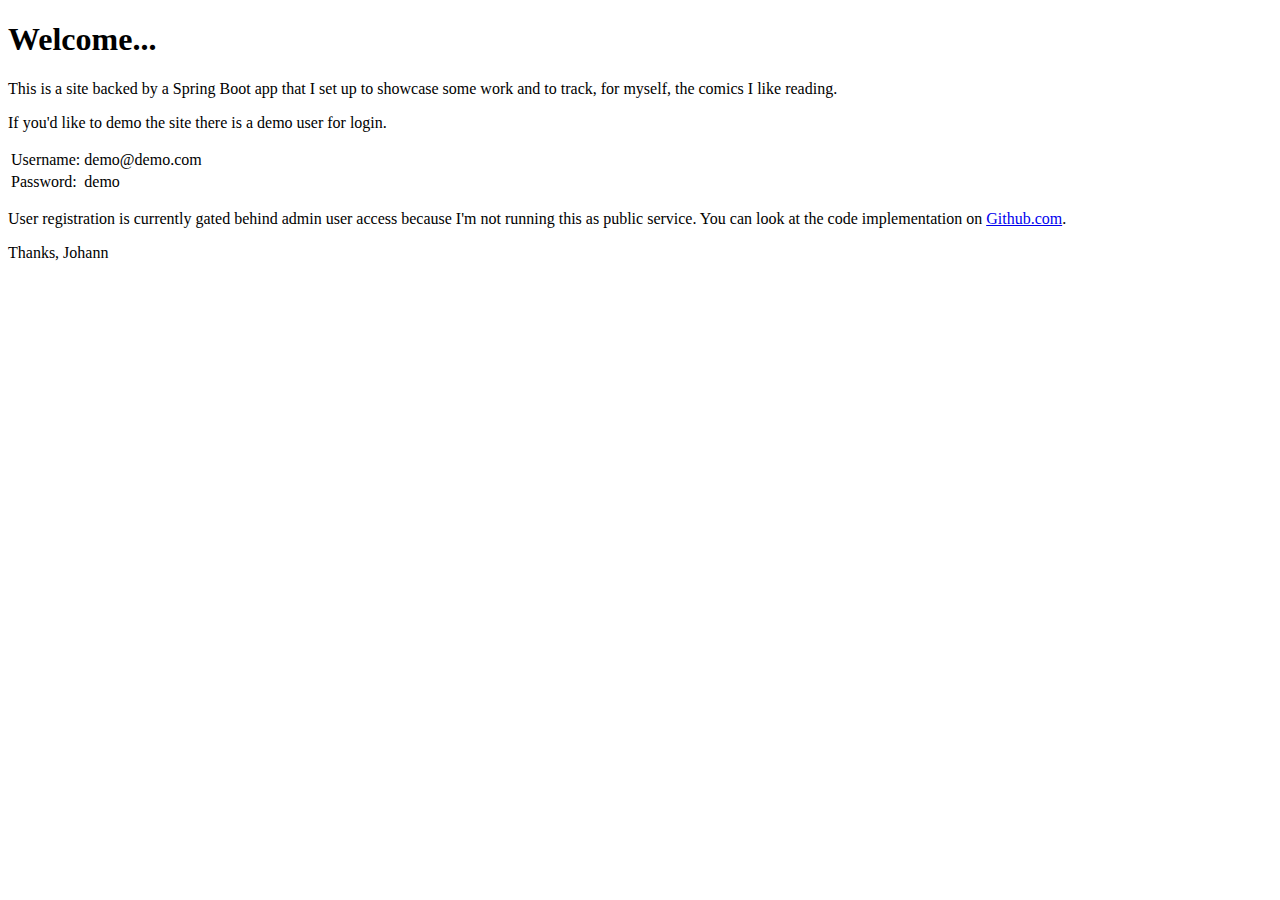
<file: src/main/resources/templates/index.html>
<!DOCTYPE html>
<html lang="en" xmlns:th="http://www.thymeleaf.org"
      xmlns:layout="http://www.ultraq.net.nz/thymeleaf/layout"
      layout:decorate="~{layout}" xmlns="http://www.w3.org/1999/html">

<head>
    <title>Welcome</title>
    <link rel="stylesheet" th:href="@{/css/generalTable.css}"/>
</head>

<body>
    <div layout:fragment="content">
        <section class="my-5">
            <div class="container">
                <div class="row">
                    <div class="col-md-12">
                        <h1>Welcome...</h1>
                        <div class="col-md-6">
                            <p>
                                This is a site backed by a Spring Boot app that I set up to showcase some work and to track, for myself, the comics I like reading.
                            </p>
                            <p>
                                If you'd like to demo the site there is a demo user for login.
                                <table class="tg">
                                    <tr>
                                        <td>Username:</td><td>demo@demo.com</td>
                                    </tr>
                                    <tr>
                                        <td>Password:</td><td>demo</td>
                                    </tr>
                                </table>
                            </p>
                            <p>
                                User registration is currently gated behind admin user access because I'm not running this as public service.
                                You can look at the code implementation on <a target="_blank" href="https://github.com/jungbauer/comicreading">Github.com</a>.
                            </p>
                            <p>
                                Thanks, Johann
                            </p>
                        </div>
                    </div>
                </div>
            </div>
        </section>
    </div>
</body>

</html>
</file>
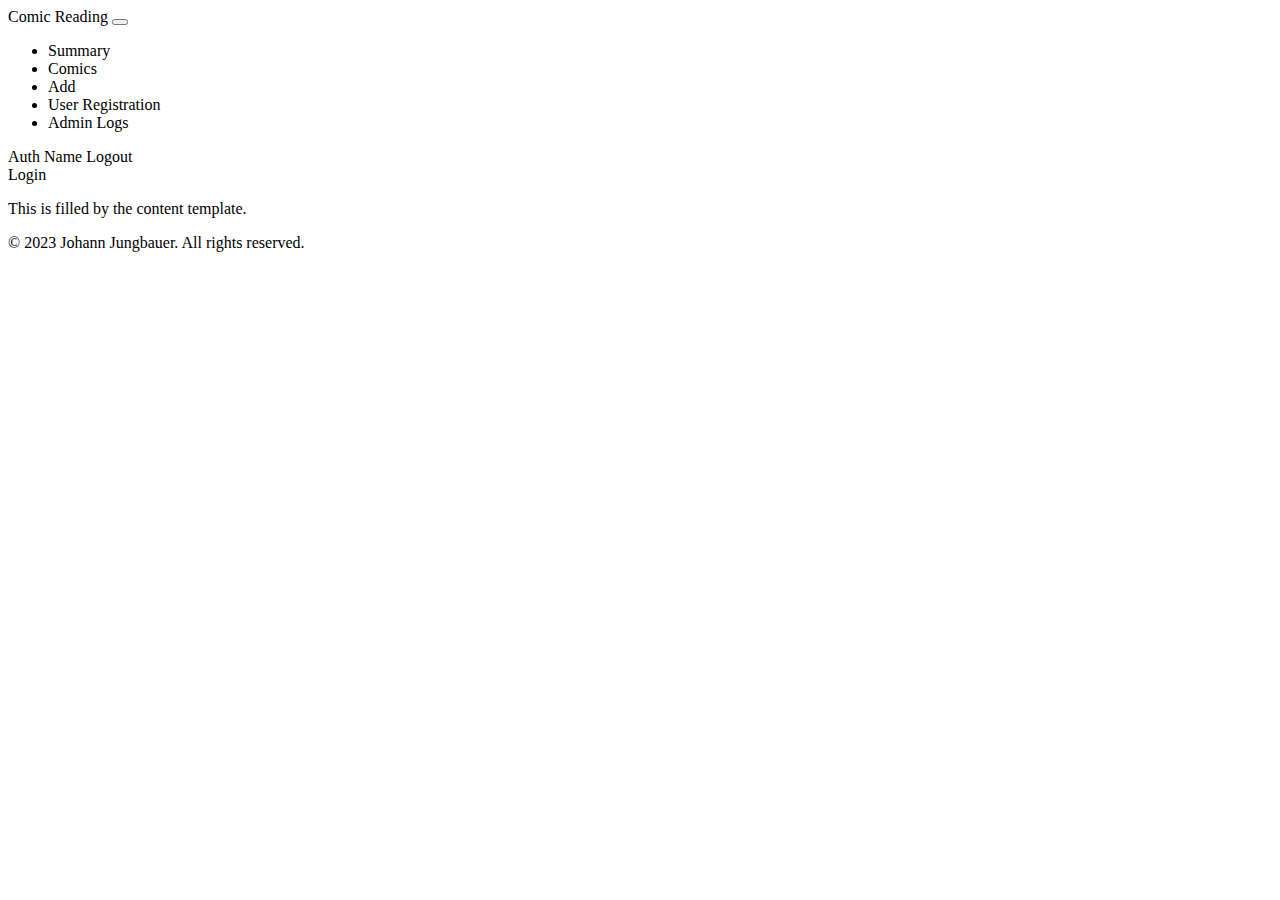
<file: src/main/resources/templates/layout.html>
<!DOCTYPE html>
<html lang="en" xmlns:th="http://www.thymeleaf.org" xmlns:layout="http://www.ultraq.net.nz/thymeleaf/layout">

<head>
    <meta charset="UTF-8">
    <meta http-equiv="Content-Type" content="text/html; charset=UTF-8" />
    <meta name="viewport" content="width=device-width, initial-scale=1, shrink-to-fit=no">
    <title layout:title-pattern="$CONTENT_TITLE - $LAYOUT_TITLE">Comic Reading</title>

    <!-- Bootstrap 5 -->
    <link href="https://cdn.jsdelivr.net/npm/bootstrap@5.3.0-alpha1/dist/css/bootstrap.min.css" rel="stylesheet"
        integrity="sha384-GLhlTQ8iRABdZLl6O3oVMWSktQOp6b7In1Zl3/Jr59b6EGGoI1aFkw7cmDA6j6gD" crossorigin="anonymous">
    <script src="https://cdn.jsdelivr.net/npm/bootstrap@5.3.0-alpha1/dist/js/bootstrap.bundle.min.js"
        integrity="sha384-w76AqPfDkMBDXo30jS1Sgez6pr3x5MlQ1ZAGC+nuZB+EYdgRZgiwxhTBTkF7CXvN"
        crossorigin="anonymous"></script>
</head>

<body>

    <!-- Main Navigation -->
    <nav th:fragment="nav" class="navbar navbar-expand-lg bg-primary" data-bs-theme="dark">
        <div class="container">
            <a class="navbar-brand" th:href="@{/}">Comic Reading</a>
            <button class="navbar-toggler" type="button" data-bs-toggle="collapse" data-bs-target="#navbarLinks"
                aria-controls="navbarLinks" aria-expanded="false" aria-label="Toggle navigation">
                <span class="navbar-toggler-icon"></span>
            </button>

            <div class="collapse navbar-collapse" id="navbarLinks">
                <ul class="navbar-nav me-auto mb-2 mb-lg-0">
                    <li class="nav-item"><a class="nav-link" th:href="@{/summary}">Summary</a></li>
                    <li class="nav-item"><a class="nav-link" th:href="@{/comics}">Comics</a></li>
                    <li class="nav-item"><a class="nav-link" th:href="@{/addComic}">Add</a></li>
                    <li sec:authorize="hasRole('ADMIN')" class="nav-item"><a class="nav-link" th:href="@{/user/registration}">User Registration</a></li>
                    <li sec:authorize="hasRole('ADMIN')" class="nav-item"><a class="nav-link" th:href="@{/admin/logs}">Admin Logs</a></li>
                </ul>
            </div>
            <div sec:authorize="isAuthenticated()">
                <span sec:authentication="name">Auth Name</span>
                <a class="btn btn-warning" th:href="@{/logout}">Logout</a>
            </div>
            <div th:unless="${#authorization.expression('isAuthenticated()')}"><a class="btn btn-success" th:href="@{/login}">Login</a></div>
        </div>
    </nav>

    <!-- Content Section -->
    <section layout:fragment="content">
        <p>This is filled by the content template.</p>
    </section>

    <!-- Footer -->
    <footer class="container py-5">
        <div class="row">
            <div class="col-md-12">
                <p class="text-muted">&copy; 2023 Johann Jungbauer. All rights reserved.</p>
            </div>
        </div>
    </footer>

    <!-- Optional Section -->
    <th:block layout:fragment="optional" />

</body>

</html>
</file>
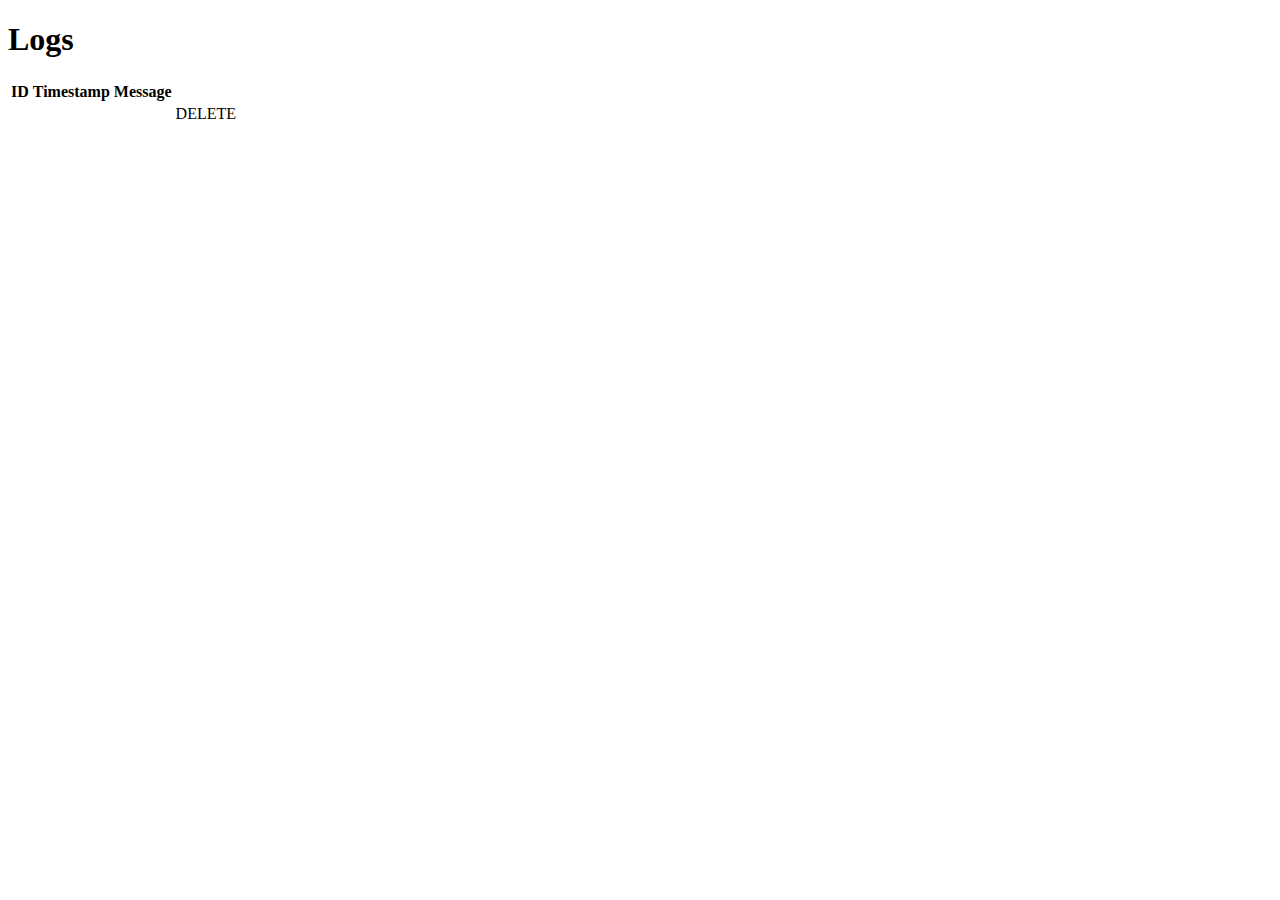
<file: src/main/resources/templates/admin/logs.html>
<!DOCTYPE HTML>
<html lang="en" xmlns:th="http://www.thymeleaf.org" 
    xmlns:layout="http://www.ultraq.net.nz/thymeleaf/layout"
    layout:decorate="~{layout}">

<head>
    <title>DB log List</title>
    <link rel="stylesheet" th:href="@{/css/generalTable.css}"/>
</head>

<body>
    <div layout:fragment="content">
        <section class="my-5">
            <div class="container">
                <div class="row">
                    <div class="col-md-12">
                        <h1>Logs</h1>
                        <table class="tg tg-striped">
                            <thead>
                                <tr>
                                    <th>ID</th>
                                    <th>Timestamp</th>
                                    <th>Message</th>
                                    <th></th>
                                </tr>
                            </thead>
                            <tbody>
                                <tr th:each="log: ${logs}">
                                    <td th:text="${log.id}"></td>                                    
                                    <td th:text="${#temporals.format(log.logDateTime, 'yyyy-MM-dd HH:mm')}"></td>
                                    <td th:text="${log.message}"></td>
                                    <td><a class="btn btn-danger" th:href="@{/admin/deleteLog(id=${log.id})}">DELETE</a></td>
                                </tr>
                            </tbody>
                        </table>
                    </div>
                </div>
            </div>
        </section>
    </div>

</body>

</html>
</file>
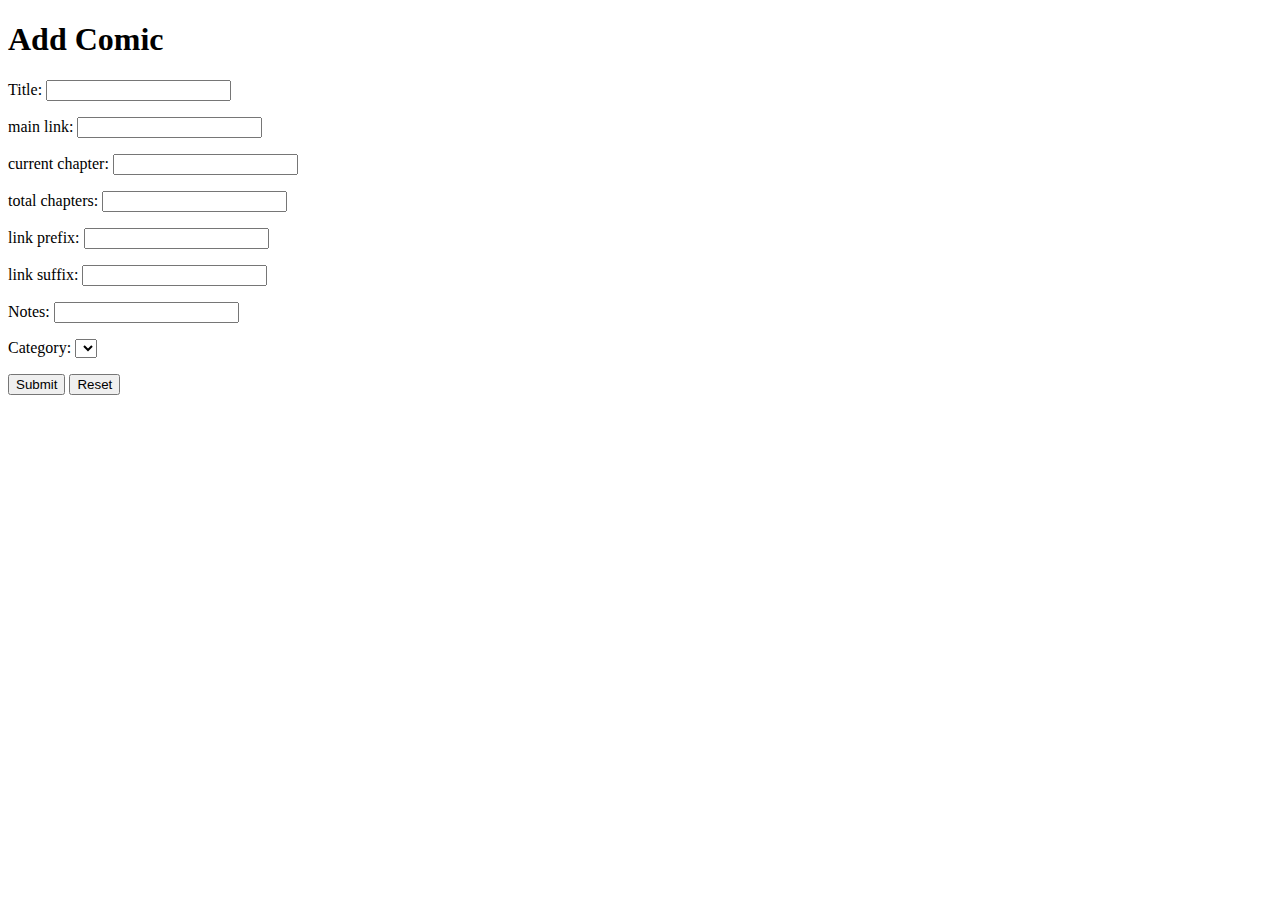
<file: src/main/resources/templates/comic/comicForm.html>
<!DOCTYPE HTML>
<html lang="en" xmlns:th="http://www.thymeleaf.org" xmlns:layout="http://www.ultraq.net.nz/thymeleaf/layout"
    layout:decorate="~{layout}">

<head>
    <title>Add a Comic</title>
</head>

<body>
    <div layout:fragment="content">
        <section class="my-5">
            <div class="container">
                <div class="row">
                    <div class="col-md-12">
                        <h1>Add Comic</h1>
                        <form action="#" th:action="@{/saveComic}" th:object="${comic}" method="post">
                            <p><input type="hidden" th:field="*{id}" /></p>
                            <p>Title: <input type="text" th:field="*{title}" /></p>
                            <p>main link: <input type="text" th:field="*{mainLink}" /></p>
                            <p>current chapter: <input type="text" th:field="*{currChapter}" /></p>
                            <p>total chapters: <input type="number" th:field="*{totalChapters}" /></p>
                            <p>link prefix: <input type="text" th:field="*{activeLinkPrefix}" /></p>
                            <p>link suffix: <input type="text" th:field="*{activeLinkSuffix}" /></p>
                            <p>Notes: <input type="text" th:field="*{notes}" /></p>
                            <p>
                                Category:
                                <select th:field="*{category}">
                                    <option th:each="option : ${options}" th:value="${option}" th:text="${option}"></option>
                                </select>
                            </p>
                            <p><input type="submit" value="Submit"> <input type="reset" value="Reset"></p>
                        </form>
                    </div>
                </div>
            </div>
        </section>
    </div>

</body>

</html>
</file>
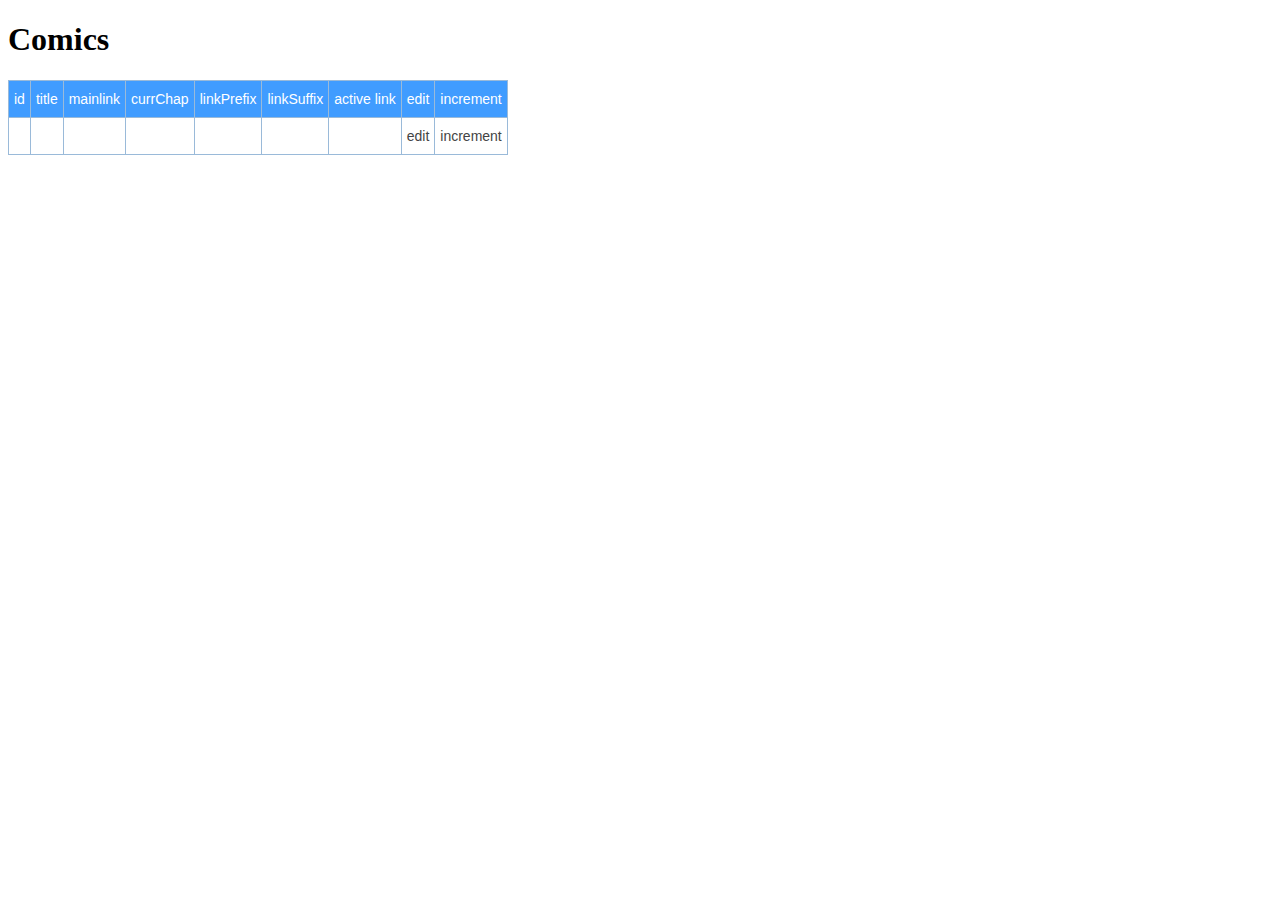
<file: src/main/resources/templates/comic/comicList.html>
<!DOCTYPE HTML>
<html lang="en" xmlns:th="http://www.thymeleaf.org"
      xmlns:layout="http://www.ultraq.net.nz/thymeleaf/layout"
      layout:decorate="~{layout}">
<head> 
    <title>List of comics in DB</title> 
    <meta http-equiv="Content-Type" content="text/html; charset=UTF-8" />

    <style type="text/css">
        .tg  {border-collapse:collapse;border-color:#9ABAD9;border-spacing:0;}
        .tg td{border-color:#9ABAD9;border-style:solid;border-width:1px;color:#444;
          font-family:Arial, sans-serif;font-size:14px;overflow:hidden;padding:10px 5px;word-break:normal;}
        .tg th{background-color:#409cff;border-color:#9ABAD9;border-style:solid;border-width:1px;color:#fff;
          font-family:Arial, sans-serif;font-size:14px;font-weight:normal;overflow:hidden;padding:10px 5px;word-break:normal;}
        .tg tr:nth-child(even) {background-color:#D2E4FC;}
        </style>
</head>
<body>
    <div layout:fragment="content">
        <section class="my-5">
            <div class="container">
                <div class="row">
                    <div class="col-md-12">
                        <h1>Comics</h1>
                        <table class="tg"
                            <thead>
                                <tr>
                                    <th>id</th>
                                    <th>title</th>
                                    <th>mainlink</th>
                                    <th>currChap</th>
                                    <th>linkPrefix</th>
                                    <th>linkSuffix</th>
                                    <th>active link</th>
                                    <th>edit</th>
                                    <th>increment</th>
                                </tr>
                            </thead>
                            <tbody>
                                <tr th:each="comic: ${comics}">
                                    <td th:text="${comic.id}"></td>
                                    <td th:text="${comic.title}" />
                                    <td th:text="${comic.mainLink}" />
                                    <td th:text="${comic.currChapter}"></td>
                                    <td th:text="${comic.activeLinkPrefix}"></td>
                                    <td th:text="${comic.activeLinkSuffix}"></td>
                                    <td th:text="${comic.getActiveLink()}"></td>
                                    <td><a th:href="@{/editComic(id=${comic.id})}">edit</a></td>
                                    <td><a th:href="@{/incComic(id=${comic.id})}">increment</a></td>
                                </tr>
                            </tbody>
                        </table>
                    </div>
                </div>
            </div>
        </section>
    </div>
</body>
</html>
</file>
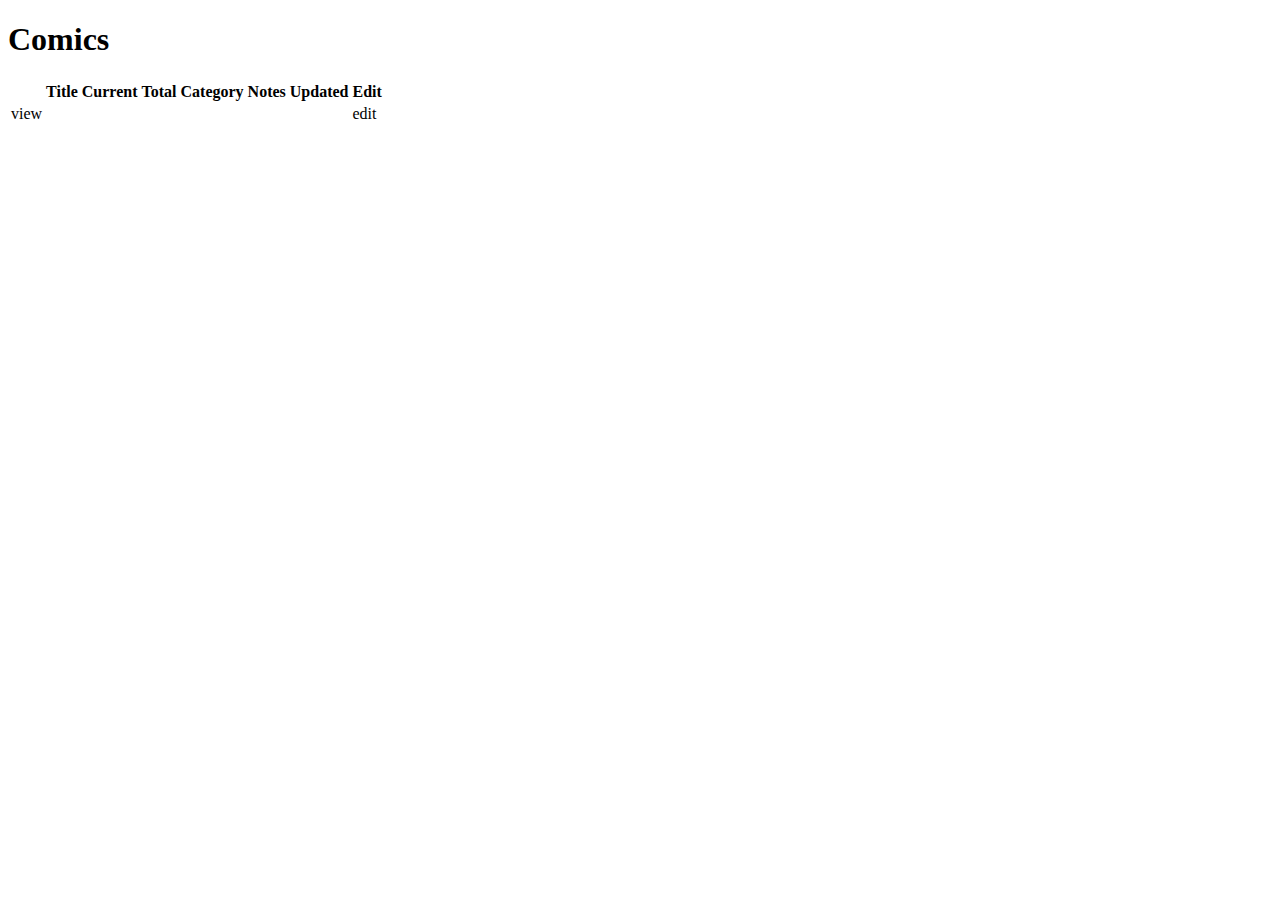
<file: src/main/resources/templates/comic/comicListDetailed.html>
<!DOCTYPE HTML>
<html lang="en" xmlns:th="http://www.thymeleaf.org" 
    xmlns:layout="http://www.ultraq.net.nz/thymeleaf/layout"
    layout:decorate="~{layout}">

<head>
    <title>Detailed List</title>
    <link rel="stylesheet" th:href="@{/css/generalTable.css}"/>
</head>

<body>
    <div layout:fragment="content">
        <section class="my-5">
            <div class="container">
                <div class="row">
                    <div class="col-md-12">
                        <h1>Comics</h1>
                        <table class="tg tg-striped">
                            <thead>
                                <tr>
                                    <th></th>
                                    <th>Title</th>
                                    <th>Current</th>
                                    <th>Total</th>
                                    <th>Category</th>
                                    <th>Notes</th>
                                    <th>Updated</th>
                                    <th>Edit</th>
                                </tr>
                            </thead>
                            <tbody>
                                <tr th:each="comic: ${comics}">
                                    <td><a class="btn btn-secondary" th:href="@{/viewComic(id=${comic.id})}">view</a></td>
                                    <td>
                                        <a target="_blank" th:href="${comic.mainLink}" th:text="${comic.title}"></a>
                                    </td>
                                    <td>
                                        <a target="_blank" th:href="${comic.getActiveLink()}" th:text="'Chapter ' + ${comic.currChapter}"></a>
                                    </td>
                                    <td th:text="${comic.totalChapters}"></td>
                                    <td th:text="${comic.category}"></td>
                                    <td th:text="${comic.notes}"></td>
                                    <td th:text="${comic.wasUpdatedAgo()}"></td>
                                    <td><a class="btn btn-warning" th:href="@{/editComic(id=${comic.id})}">edit</a></td>
                                </tr>
                            </tbody>
                        </table>
                    </div>
                </div>
            </div>
        </section>
    </div>

</body>

</html>
</file>
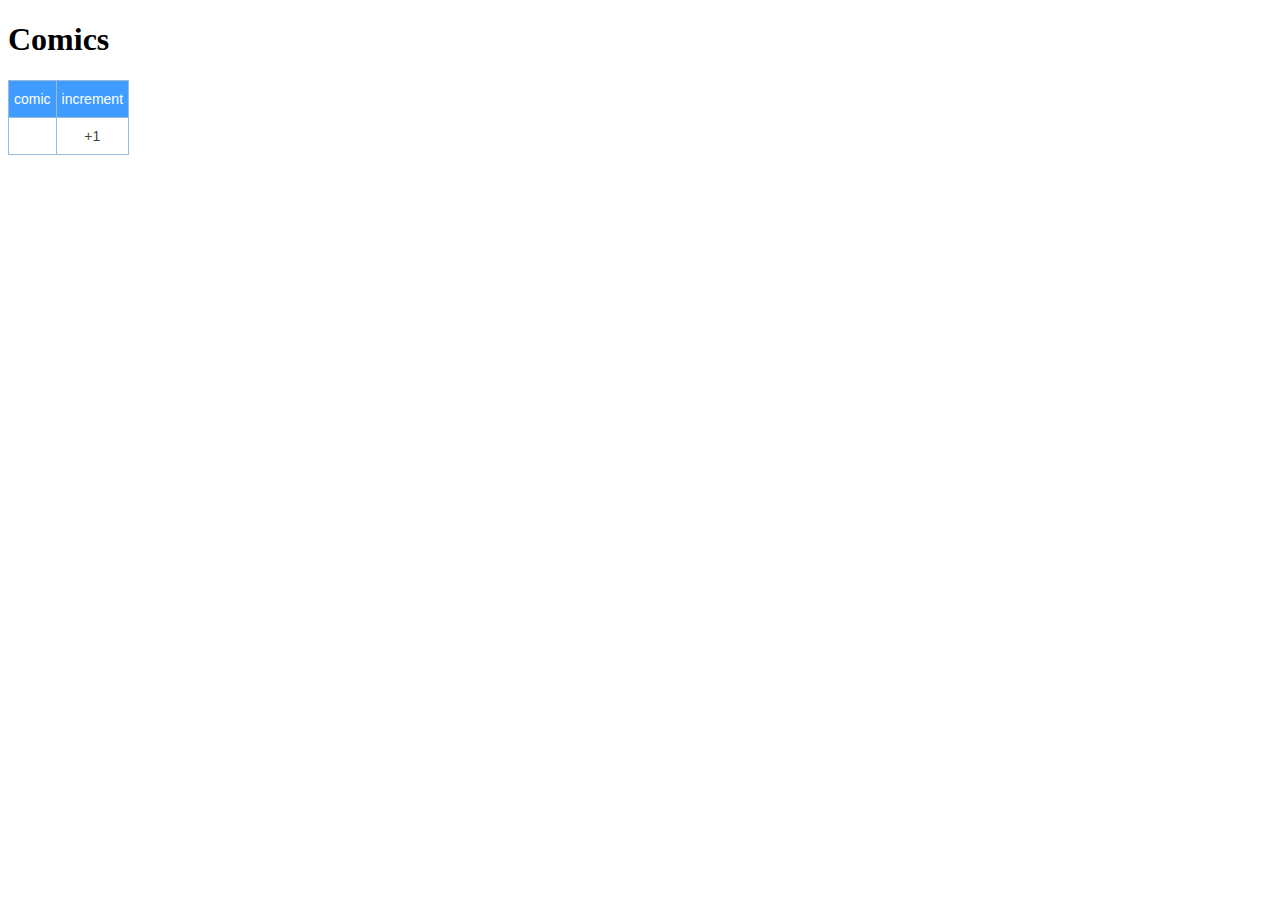
<file: src/main/resources/templates/comic/comicListMain.html>
<!DOCTYPE HTML>
<html lang="en" xmlns:th="http://www.thymeleaf.org" 
    xmlns:layout="http://www.ultraq.net.nz/thymeleaf/layout"
    layout:decorate="~{layout}">

<head>
    <title>Main List</title>

    <style type="text/css">
        .tg {
            border-collapse: collapse;
            border-color: #9ABAD9;
            border-spacing: 0;
        }

        .tg td {
            border-color: #9ABAD9;
            border-style: solid;
            border-width: 1px;
            color: #444;
            font-family: Arial, sans-serif;
            font-size: 14px;
            overflow: hidden;
            padding: 10px 5px;
            word-break: normal;
        }

        .tg th {
            background-color: #409cff;
            border-color: #9ABAD9;
            border-style: solid;
            border-width: 1px;
            color: #fff;
            font-family: Arial, sans-serif;
            font-size: 14px;
            font-weight: normal;
            overflow: hidden;
            padding: 10px 5px;
            word-break: normal;
        }

        .tg tr:nth-child(even) {
            background-color: #D2E4FC;
        }

        .inc-btn {
            text-align: center;
        }
    </style>
</head>

<body>

    <div layout:fragment="content">
        <section class="my-5">
            <div class="container">
                <div class="row">
                    <div class="col-md-12">
                        <h1>Comics</h1>
                        <table class="tg">
                            <thead>
                                <tr>
                                    <th>comic</th>
                                    <th>increment</th>
                                </tr>
                            </thead>
                            <tbody>
                                <tr th:each="comic: ${comics}">
                                    <td><a target="_blank" th:href="${comic.getActiveLink()}"
                                            th:text="${comic.title} + ' (' + ${comic.currChapter} + ')'"></a></td>
                                    <td class="inc-btn"><a class="btn btn-secondary"
                                            th:href="@{/incComic(id=${comic.id})}">+1</a></td>
                                </tr>
                            </tbody>
                        </table>
                    </div>
                </div>
            </div>
        </section>
    </div>

</body>

</html>
</file>
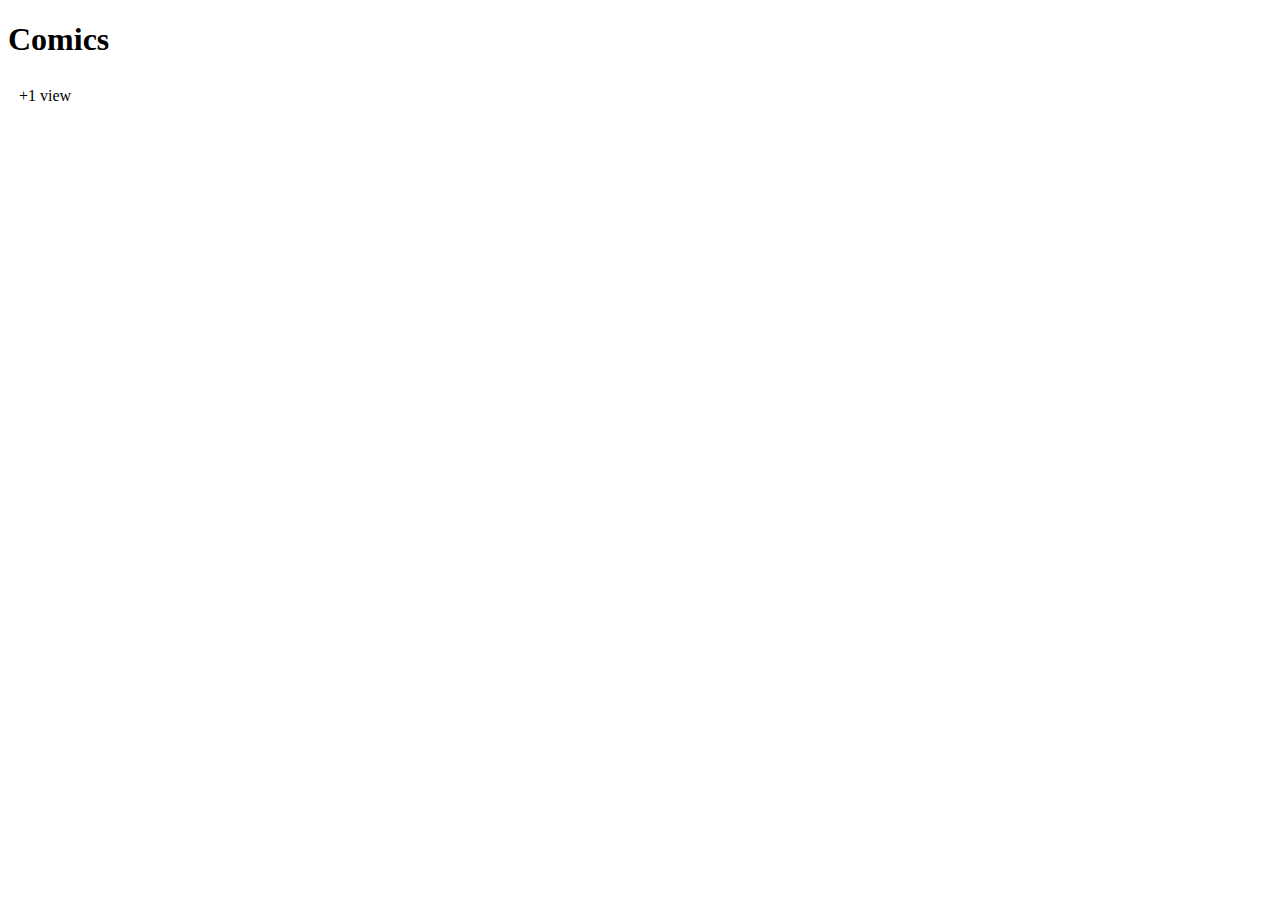
<file: src/main/resources/templates/comic/comicListSummary.html>
<!DOCTYPE HTML>
<html lang="en" xmlns:th="http://www.thymeleaf.org" 
    xmlns:layout="http://www.ultraq.net.nz/thymeleaf/layout"
    layout:decorate="~{layout}">

<head>
    <title>Main List</title>
</head>

<body>

    <div layout:fragment="content">
        <section class="my-5">
            <div class="container">
                <div class="row">
                    <div class="col-md-12">
                        <h1>Comics</h1>

                        <div th:each="entry: ${summary.getMap().entrySet()}" class="container my-5">
                            <div class="row">
                                <div class="col-md-5">
                                    <table class="table table-striped">
                                        <thead>
                                        <tr th:class="${summary.getCategoryColourClass(entry.getKey())}">
                                            <th></th>
                                            <th th:text="${entry.getKey()}"></th>
                                            <th></th>
                                            <th></th>
                                        </tr>
                                        </thead>
                                        <tbody>
                                        <tr th:each="comic: ${entry.getValue()}">
                                            <td th:style="'width: 3em;' + ${summary.getUpdatedColour(comic)}"></td>
                                            <td><a target="_blank" th:href="${comic.getActiveLink()}"
                                                   th:text="${comic.title} + ' (' + ${comic.currChapter} + ' of ' + ${comic.totalChapters} + ')'"></a></td>
                                            <td class="inc-btn"><a class="btn btn-secondary"
                                                                   th:href="@{/incComic(id=${comic.id},sr='su')}">+1</a></td>
                                            <td><a class="btn btn-success" th:href="@{/viewComic(id=${comic.id})}">view</a></td>
                                        </tr>
                                        </tbody>
                                    </table>
                                </div>
                            </div>
                        </div>

                    </div>
                </div>
            </div>
        </section>
    </div>

</body>

</html>
</file>
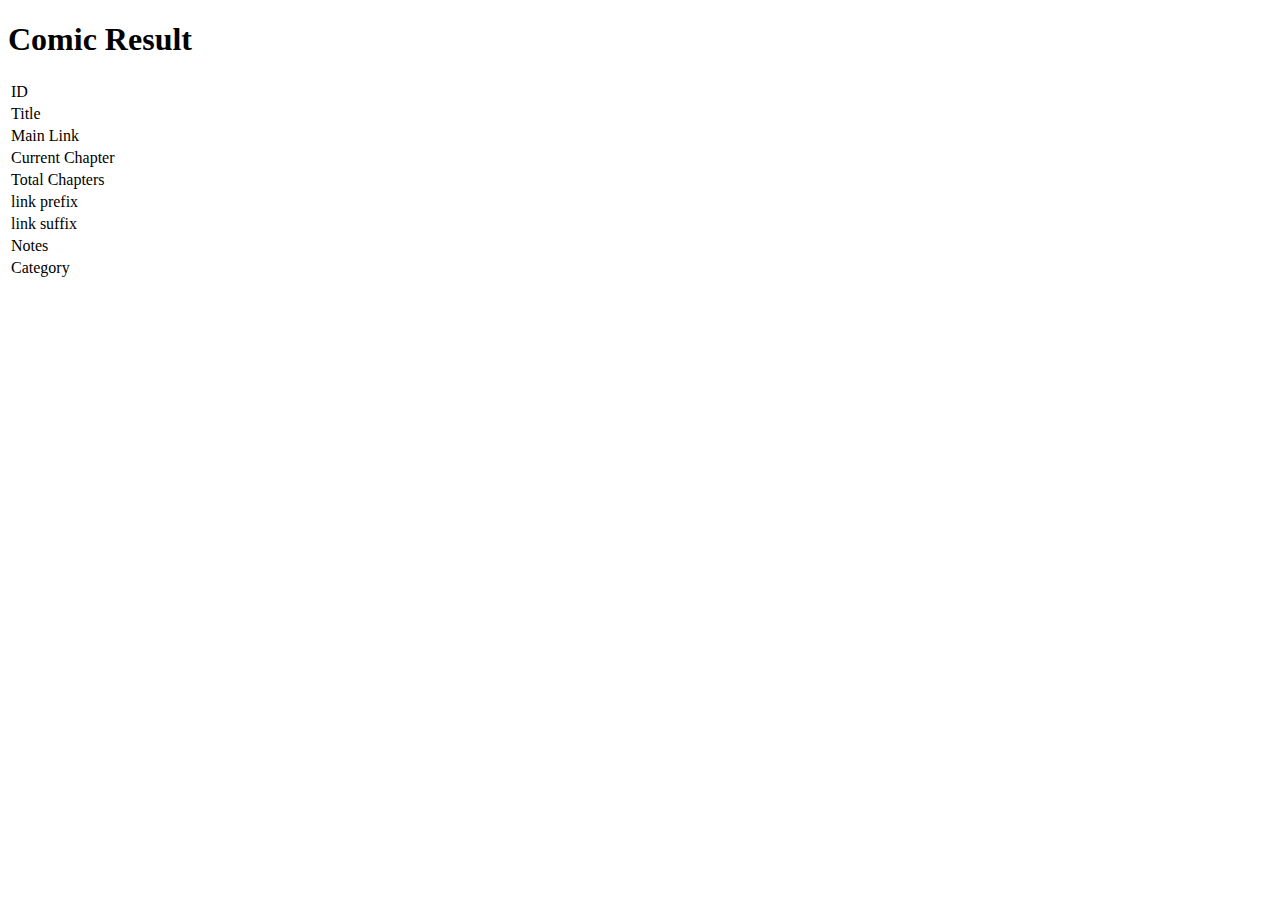
<file: src/main/resources/templates/comic/comicResult.html>
<!DOCTYPE HTML>
<html lang="en" xmlns:th="http://www.thymeleaf.org" xmlns:layout="http://www.ultraq.net.nz/thymeleaf/layout"
    layout:decorate="~{layout}">

<head>
    <title>New Comic added</title>
    <link rel="stylesheet" th:href="@{/css/generalTable.css}"/>
</head>

<body>

    <div layout:fragment="content">
        <section class="my-5">
            <div class="container">
                <div class="row">
                    <div class="col-md-12">
                        <h1>Comic Result</h1>
                        <table class="tg">
                            <tbody>
                                <tr>
                                    <td>ID</td>
                                    <td th:text="${comic.id}"></td>
                                </tr>
                                <tr>
                                    <td>Title</td>
                                    <td th:text="${comic.title}"></td>
                                </tr>
                                <tr>
                                    <td>Main Link</td>
                                    <td th:text="${comic.mainLink}"></td>
                                </tr>
                                <tr>
                                    <td>Current Chapter</td>
                                    <td th:text="${comic.currChapter}"></td>
                                </tr>
                                <tr>
                                    <td>Total Chapters</td>
                                    <td th:text="${comic.totalChapters}"></td>
                                </tr>
                                <tr>
                                    <td>link prefix</td>
                                    <td th:text="${comic.activeLinkPrefix}"></td>
                                </tr>
                                <tr>
                                    <td>link suffix</td>
                                    <td th:text="${comic.activeLinkSuffix}"></td>
                                </tr>
                                <tr>
                                    <td>Notes</td>
                                    <td th:text="${comic.notes}"></td>
                                </tr>
                                <tr>
                                    <td>Category</td>
                                    <td th:text="${comic.category}"></td>
                                </tr>
                            </tbody>
                        </table>
                    </div>
                </div>
            </div>
        </section>
    </div>

</body>

</html>
</file>
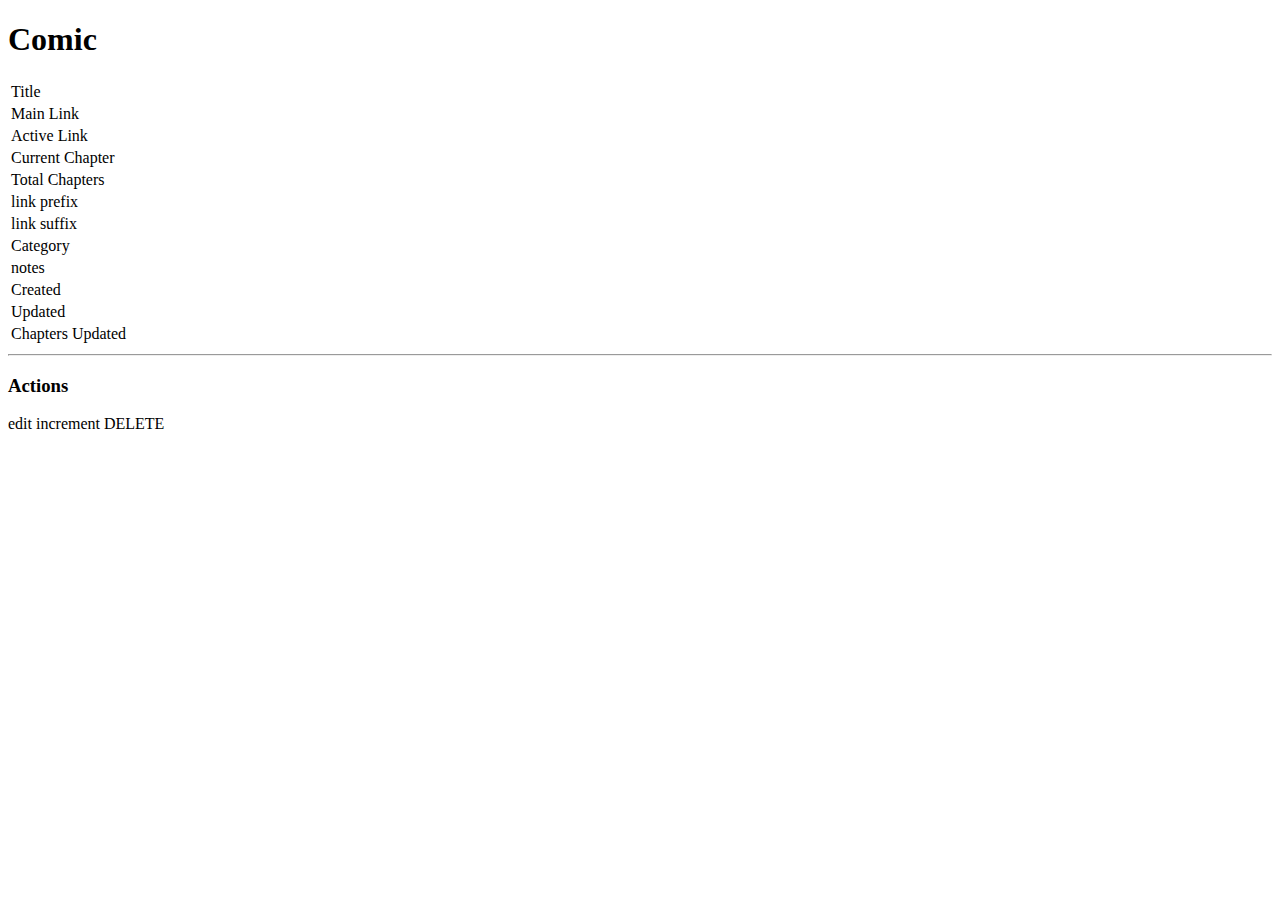
<file: src/main/resources/templates/comic/comicSingle.html>
<!DOCTYPE HTML>
<html lang="en" xmlns:th="http://www.thymeleaf.org" xmlns:layout="http://www.ultraq.net.nz/thymeleaf/layout"
    layout:decorate="~{layout}">

<head>
    <title>Comic</title>
    <link rel="stylesheet" th:href="@{/css/generalTable.css}"/>
</head>

<body>

    <div layout:fragment="content">
        <section class="my-5">
            <div class="container">
                <div class="row">
                    <div class="col-md-12">
                        <h1>Comic</h1>
                        <table class="tg">
                            <tbody>
                                <tr>
                                    <td>Title</td>
                                    <td th:text="${comic.title}"></td>
                                </tr>
                                <tr>
                                    <td>Main Link</td>
                                    <td>
                                        <a target="_blank" th:href="${comic.mainLink}" th:text="${comic.mainLink}"></a>
                                    </td>
                                </tr>
                                <tr>
                                    <td>Active Link</td>
                                    <td>
                                        <a target="_blank" th:href="${comic.getActiveLink()}" th:text="${comic.getActiveLink()}"></a>
                                    </td>
                                </tr>
                                <tr>
                                    <td>Current Chapter</td>
                                    <td th:text="${comic.currChapter}"></td>
                                </tr>
                                <tr>
                                    <td>Total Chapters</td>
                                    <td th:text="${comic.totalChapters}"></td>
                                </tr>
                                <tr>
                                    <td>link prefix</td>
                                    <td th:text="${comic.activeLinkPrefix}"></td>
                                </tr>
                                <tr>
                                    <td>link suffix</td>
                                    <td th:text="${comic.activeLinkSuffix}"></td>
                                </tr>
                                <tr>
                                    <td>Category</td>
                                    <td th:text="${comic.category}"></td>
                                </tr>
                                <tr>
                                    <td>notes</td>
                                    <td th:text="${comic.notes}"></td>
                                </tr>
                                <tr>
                                    <td>Created</td>
                                    <td th:text="${comic.created}"></td>
                                </tr>
                                <tr>
                                    <td>Updated</td>
                                    <td th:text="${comic.updated}"></td>
                                </tr>
                                <tr>
                                    <td>Chapters Updated</td>
                                    <td th:text="${comic.chaptersUpdated}"></td>
                                </tr>
                            </tbody>
                        </table>
                        <hr>
                        <h3>Actions</h3>
                        <div>
                            <a class="btn btn-warning" th:href="@{/editComic(id=${comic.id})}">edit</a>
                            <a class="btn btn-success" th:href="@{/incComic(id=${comic.id},sr='si')}">increment</a>
                            <a class="btn btn-danger" th:href="@{/deleteComic(id=${comic.id})}">DELETE</a>
                        </div>
                    </div>
                </div>
            </div>
        </section>
    </div>

</body>

</html>
</file>
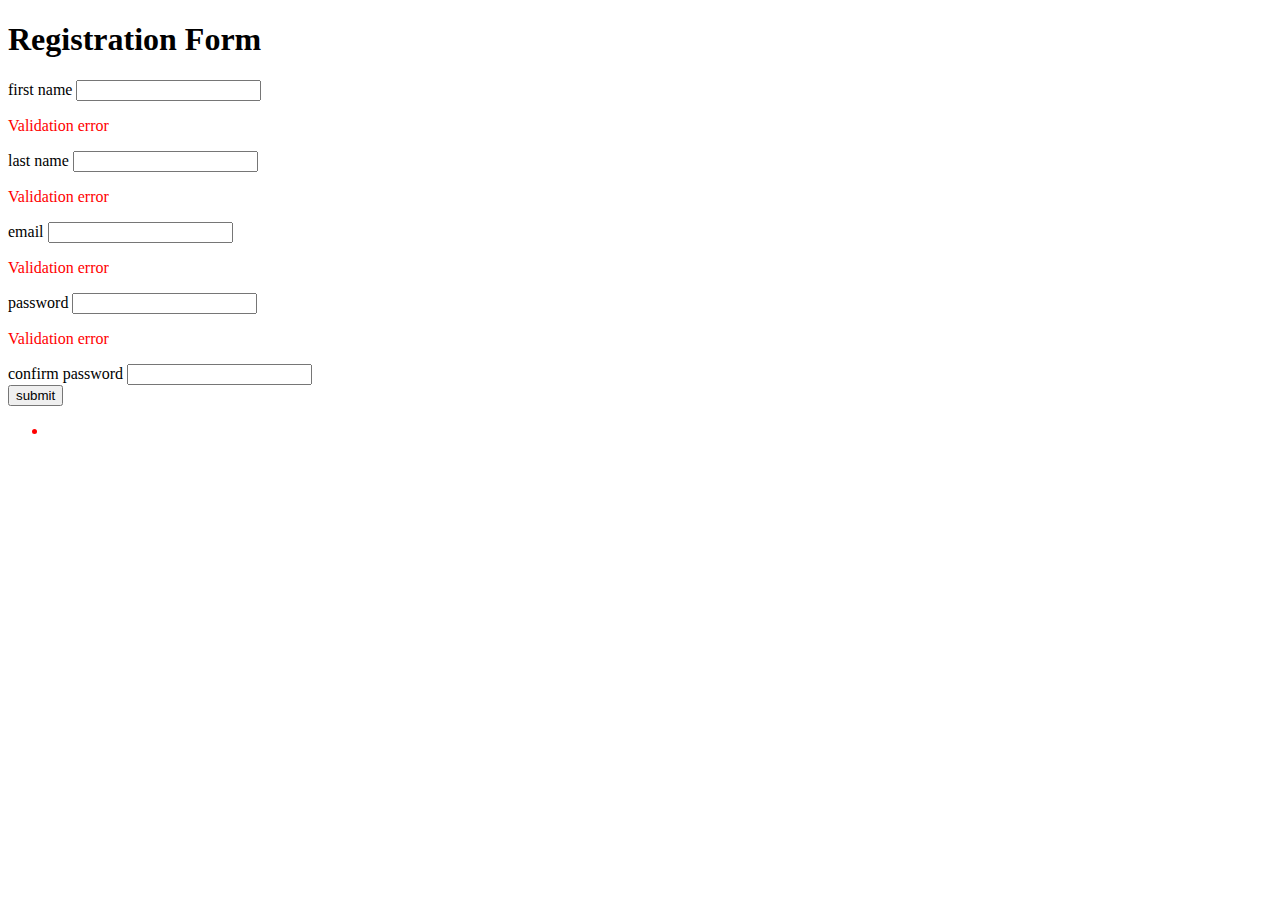
<file: src/main/resources/templates/user/userRegistration.html>
<!DOCTYPE html>
<html lang="en" xmlns:th="http://www.thymeleaf.org" xmlns:layout="http://www.ultraq.net.nz/thymeleaf/layout"
    layout:decorate="~{layout}">

<head>
    <title>User Registration</title>

    <style type="text/css">
        .error {
            color: red;
        }
    </style>
</head>

<body>
    <div layout:fragment="content">
        <section class="my-5">
            <div class="container">
                <div class="row">
                    <div class="col-md-12">
                        <h1>Registration Form</h1>
                        <form action="#" th:action="@{/user/registration}" th:object="${userDto}" method="POST"
                            enctype="utf8">
                            <div>
                                <label>first name</label>
                                <input type="text" th:field="*{firstName}" required="required" />
                                <p th:if="${#fields.hasErrors('firstName')}" th:errors="*{firstName}" class="error">
                                    Validation error</p>
                            </div>
                            <div>
                                <label>last name</label>
                                <input type="text" th:field="*{lastName}" required="required" />
                                <p th:if="${#fields.hasErrors('lastName')}" th:errors="*{lastName}" class="error">
                                    Validation error</p>
                            </div>
                            <div>
                                <label>email</label>
                                <input type="email" th:field="*{email}" required="required" />
                                <p th:if="${#fields.hasErrors('email')}" th:errors="*{email}" class="error">Validation
                                    error</p>
                            </div>
                            <div>
                                <label>password</label>
                                <input type="password" th:field="*{password}" required="required" />
                                <p th:if="${#fields.hasErrors('password')}" th:errors="*{password}" class="error">
                                    Validation error</p>
                            </div>
                            <div>
                                <label>confirm password</label>
                                <input type="password" th:field="*{matchingPassword}" required="required" />
                            </div>
                            <button type="submit">submit</button>

                            <div th:if="${#fields.hasAnyErrors()}">
                                <ul>
                                    <li th:each="err : ${#fields.allErrors()}" th:text="${err}" class="error" />
                                </ul>
                            </div>
                        </form>
                    </div>
                </div>
            </div>
        </section>
    </div>

</body>

</html>
</file>
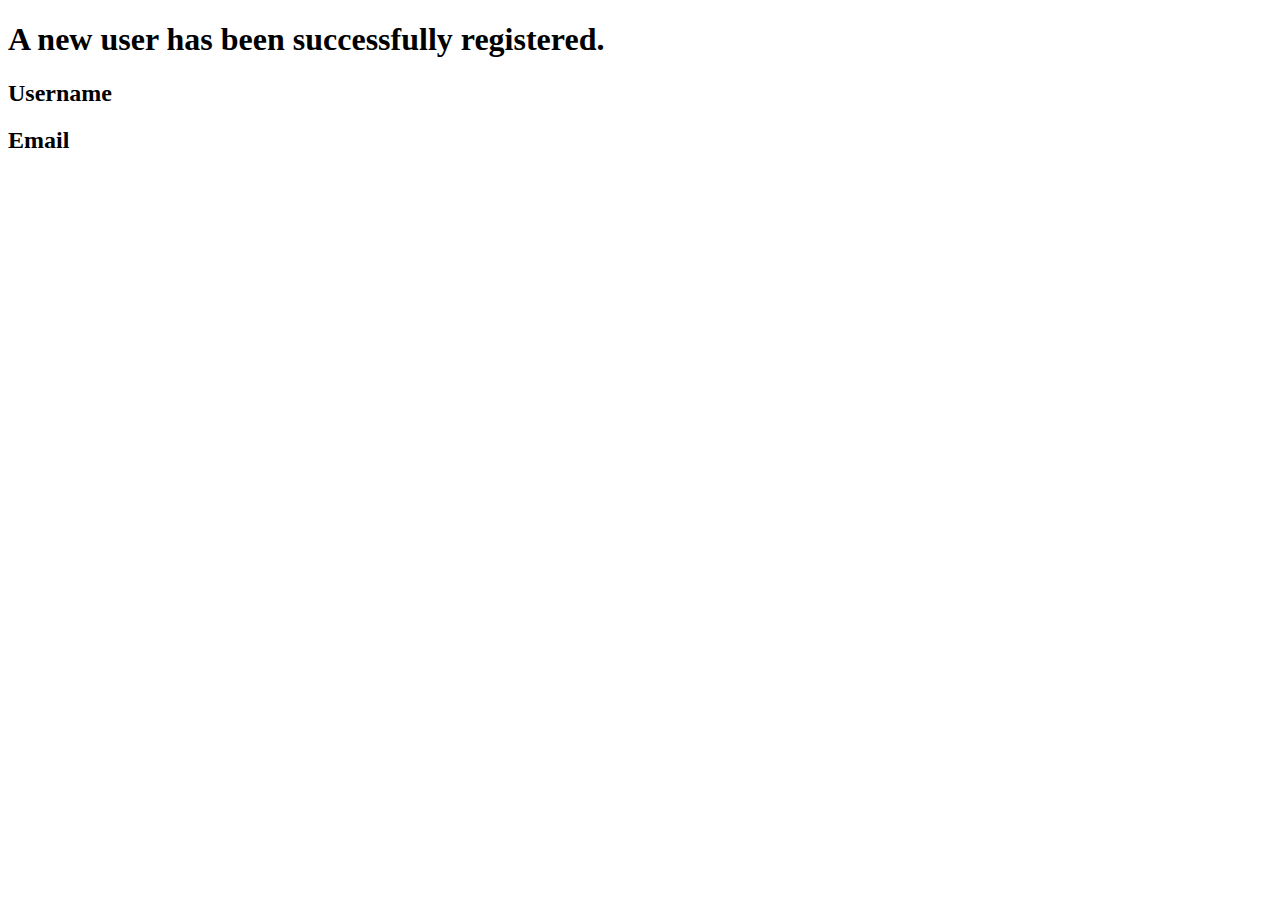
<file: src/main/resources/templates/user/userRegistrationSuccess.html>
<!DOCTYPE html>
<html lang="en" xmlns:th="http://www.thymeleaf.org" xmlns:layout="http://www.ultraq.net.nz/thymeleaf/layout"
    layout:decorate="~{layout}">

<head>
    <title>Successful User Registration</title>
</head>

<body>
    <div layout:fragment="content">
        <section class="my-5">
            <div class="container">
                <div class="row">
                    <div class="col-md-12">
                        <h1>A new user has been successfully registered.</h1>
                        <h2 th:text="${regUsername}">Username</h2>
                        <h2 th:text="${regEmail}">Email</h2>
                    </div>
                </div>
            </div>
        </section>
    </div>

</body>

</html>
</file>
